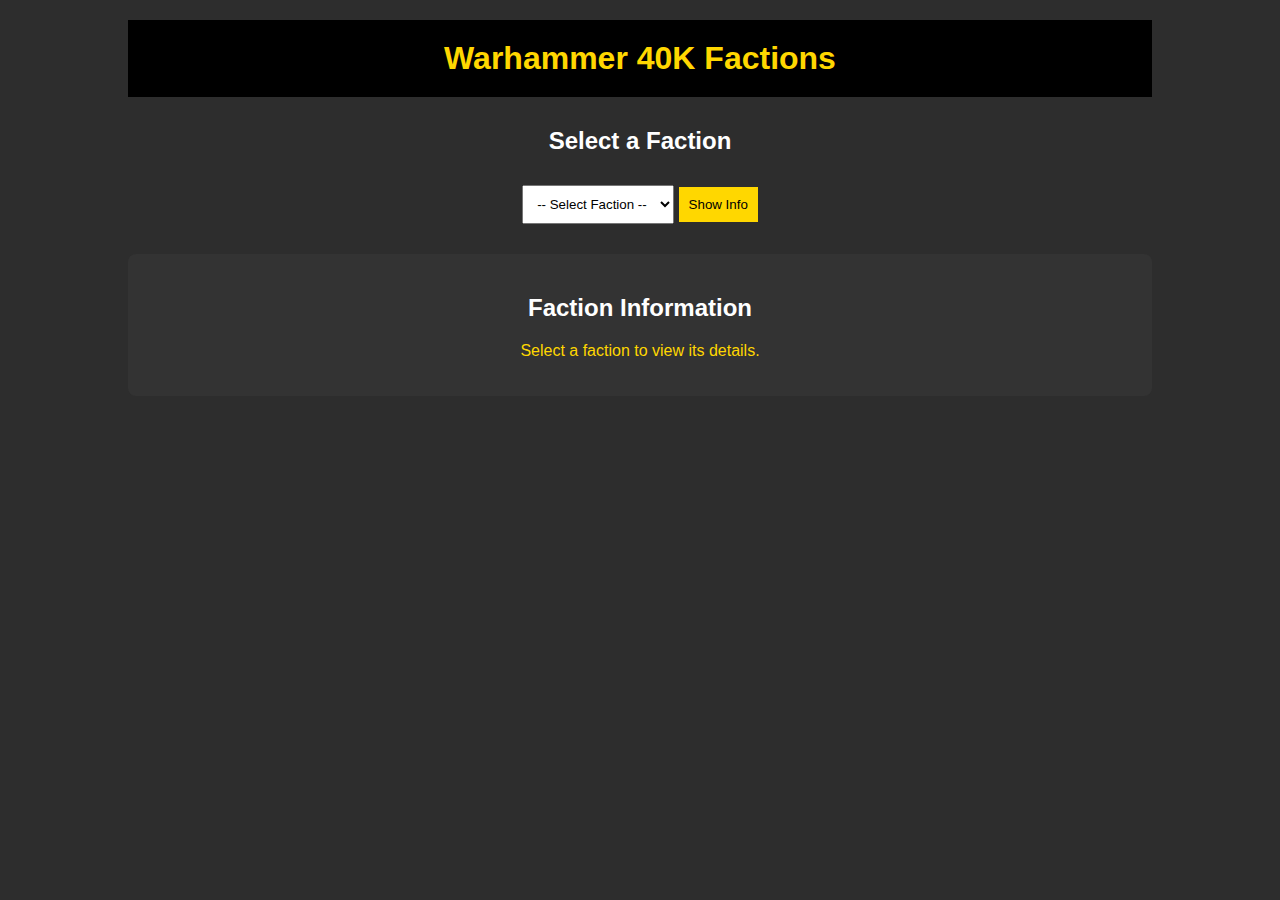
<file: index.html>
<!DOCTYPE html>
<html lang="en">
<head>
    <meta charset="UTF-8">
    <meta name="viewport" content="width=device-width, initial-scale=1.0">
    <title>Warhammer 40K Factions</title>
    <link rel="stylesheet" href="index.css">
</head>
<body>
    <div class="app-container">
        <header>
            <h1>Warhammer 40K Factions</h1>
        </header>

        <section>
            <h2>Select a Faction</h2>
            <select id="faction-select">
                <option value="">-- Select Faction --</option>
                <option value="spaceMarines">Space Marines</option>
                <option value="necrons">Necrons</option>
                <option value="eldar">Eldar</option>
                <option value="orks">Orks</option>
            </select>
            <button id="show-info-btn">Show Info</button>
        </section>

        <section id="faction-info">
            <h2>Faction Information</h2>
            <p id="faction-details">Select a faction to view its details.</p>
        </section>
    </div>

    <script src="index.js"></script>
</body>
</html>
</file>
<file: index.css>
body {
    font-family: Arial, sans-serif;
    background-color: #2d2d2d;
    color: white;
    text-align: center;
    margin: 0;
    padding: 0;
}

.app-container {
    width: 80%;
    margin: 0 auto;
    padding: 20px;
}

header {
    background-color: #000;
    padding: 20px 0;
    margin-bottom: 30px;
}

header h1 {
    margin: 0;
    color: #FFD700;
}

section {
    margin-bottom: 30px;
}

select, button {
    padding: 10px;
    margin-top: 10px;
}

button {
    background-color: #FFD700;
    border: none;
    cursor: pointer;
}

button:hover {
    background-color: #e5c100;
}

#faction-info {
    margin-top: 20px;
    padding: 20px;
    background-color: #333;
    border-radius: 8px;
}

#faction-details {
    color: #FFD700;
}
</file>
